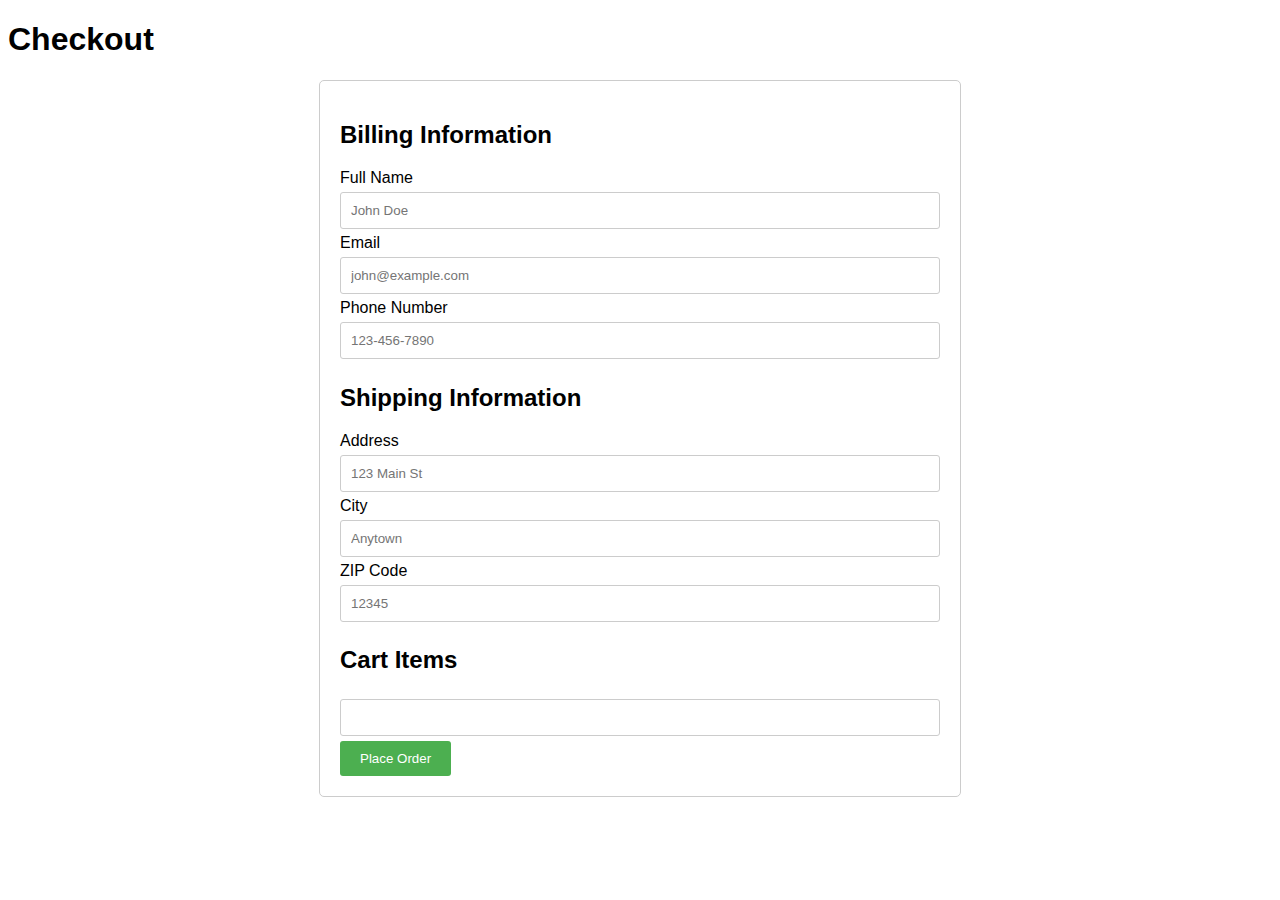
<file: Merlin-Fashion-master/checkout.html>
<!DOCTYPE html>
<html lang="en">
<head>
  <meta charset="UTF-8">
  <meta name="viewport" content="width=device-width, initial-scale=1.0">
  <title>Checkout</title>
  <style>
    /* Basic styling for the form */
    body {
      font-family: Arial, sans-serif;
    }
    form {
      max-width: 600px;
      margin: 0 auto;
      padding: 20px;
      border: 1px solid #ccc;
      border-radius: 5px;
    }
    input[type="text"], input[type="email"], input[type="tel"] {
      width: 100%;
      padding: 10px;
      margin: 5px 0;
      border: 1px solid #ccc;
      border-radius: 3px;
      box-sizing: border-box;
    }
    input[type="submit"] {
      background-color: #4CAF50;
      color: white;
      padding: 10px 20px;
      border: none;
      border-radius: 3px;
      cursor: pointer;
    }
    input[type="submit"]:hover {
      background-color: #45a049;
    }
  </style>
</head>
<body>

<h1>Checkout</h1>

<form id="checkoutForm" action="https://formspree.io/f/xbjnwpqq" method="POST" redirect="index.html">
  <h2>Billing Information</h2>
  <label for="fullname">Full Name</label>
  <input type="text" id="fullname" name="fullname" placeholder="John Doe" required>

  <label for="email">Email</label>
  <input type="email" id="email" name="email" placeholder="john@example.com" required>

  <label for="phone">Phone Number</label>
  <input type="tel" id="phone" name="phone" placeholder="123-456-7890" required>

  <h2>Shipping Information</h2>
  <label for="address">Address</label>
  <input type="text" id="address" name="address" placeholder="123 Main St" required>

  <label for="city">City</label>
  <input type="text" id="city" name="city" placeholder="Anytown" required>

  <label for="zip">ZIP Code</label>
  <input type="text" id="zip" name="zip" placeholder="12345" required>

  <!-- Cart Items Section -->
  <h2>Cart Items</h2>
  <input type="text" id="cartItems" name="cartItems" readonly placeholder="Your Cart Details">

  <input type="submit" value="Place Order">
</form>

<script>
  // Fetch cart items from local storage
  let cartItems = JSON.parse(localStorage.getItem('cart')) || [];

  // Construct placeholder for cart details
  let cartDetails = cartItems.map(item => `${item.name} - Rs.${item.price} - Quantity: ${item.quantity}`).join('\n');

  // Display cart details in the placeholder
  document.getElementById('cartItems').setAttribute('placeholder', cartDetails);

  // Populate billing information if available in local storage
  let savedBillingInfo = JSON.parse(localStorage.getItem('billingInfo'));
  if (savedBillingInfo) {
    document.getElementById('fullname').value = savedBillingInfo.fullname;
    document.getElementById('email').value = savedBillingInfo.email;
    document.getElementById('phone').value = savedBillingInfo.phone;
  }

  // Populate shipping information if available in local storage
  let savedShippingAddress = JSON.parse(localStorage.getItem('shippingAddress'));
  if (savedShippingAddress) {
    document.getElementById('address').value = savedShippingAddress.address;
    document.getElementById('city').value = savedShippingAddress.city;
    document.getElementById('zip').value = savedShippingAddress.zip;
  }

  // Submit form event handler
  document.querySelector('#checkoutForm').addEventListener('submit', function(e) {
    // Validate phone number, name, and address fields
    let phone = document.getElementById('phone').value;
    let fullname = document.getElementById('fullname').value;
    let address = document.getElementById('address').value;
    let city = document.getElementById('city').value;
    let zip = document.getElementById('zip').value;

    if (!phone || !fullname || !address || !city || !zip) {
      alert("Please fill in all required fields: Phone Number, Full Name, Address, City, and ZIP Code.");
      e.preventDefault(); // Prevent form submission
    } else {
      // Save billing information to local storage
      let billingInfo = {
        fullname: fullname,
        email: document.getElementById('email').value,
        phone: phone
      };
      localStorage.setItem('billingInfo', JSON.stringify(billingInfo));

      // Save shipping information to local storage
      let shippingAddress = {
        address: address,
        city: city,
        zip: zip
      };
      localStorage.setItem('shippingAddress', JSON.stringify(shippingAddress));

      // Construct message body including cart items
      let messageBody = `Billing Information:\n`;
      messageBody += `Full Name: ${fullname}\n`;
      messageBody += `Email: ${document.getElementById('email').value}\n`;
      messageBody += `Phone Number: ${phone}\n\n`;

      messageBody += `Shipping Information:\n`;
      messageBody += `Address: ${address}\n`;
      messageBody += `City: ${city}\n`;
      messageBody += `ZIP Code: ${zip}\n\n`;

      messageBody += `Cart Items:\n`;
      cartItems.forEach(item => {
        messageBody += `${item.name} - Rs.${item.price} - Quantity: ${item.quantity}\n`;
      });

      // Add the message body to the hidden input field
      document.getElementById('cartItems').value = messageBody;
    }
  });
</script>

</body>
</html>
</file>
